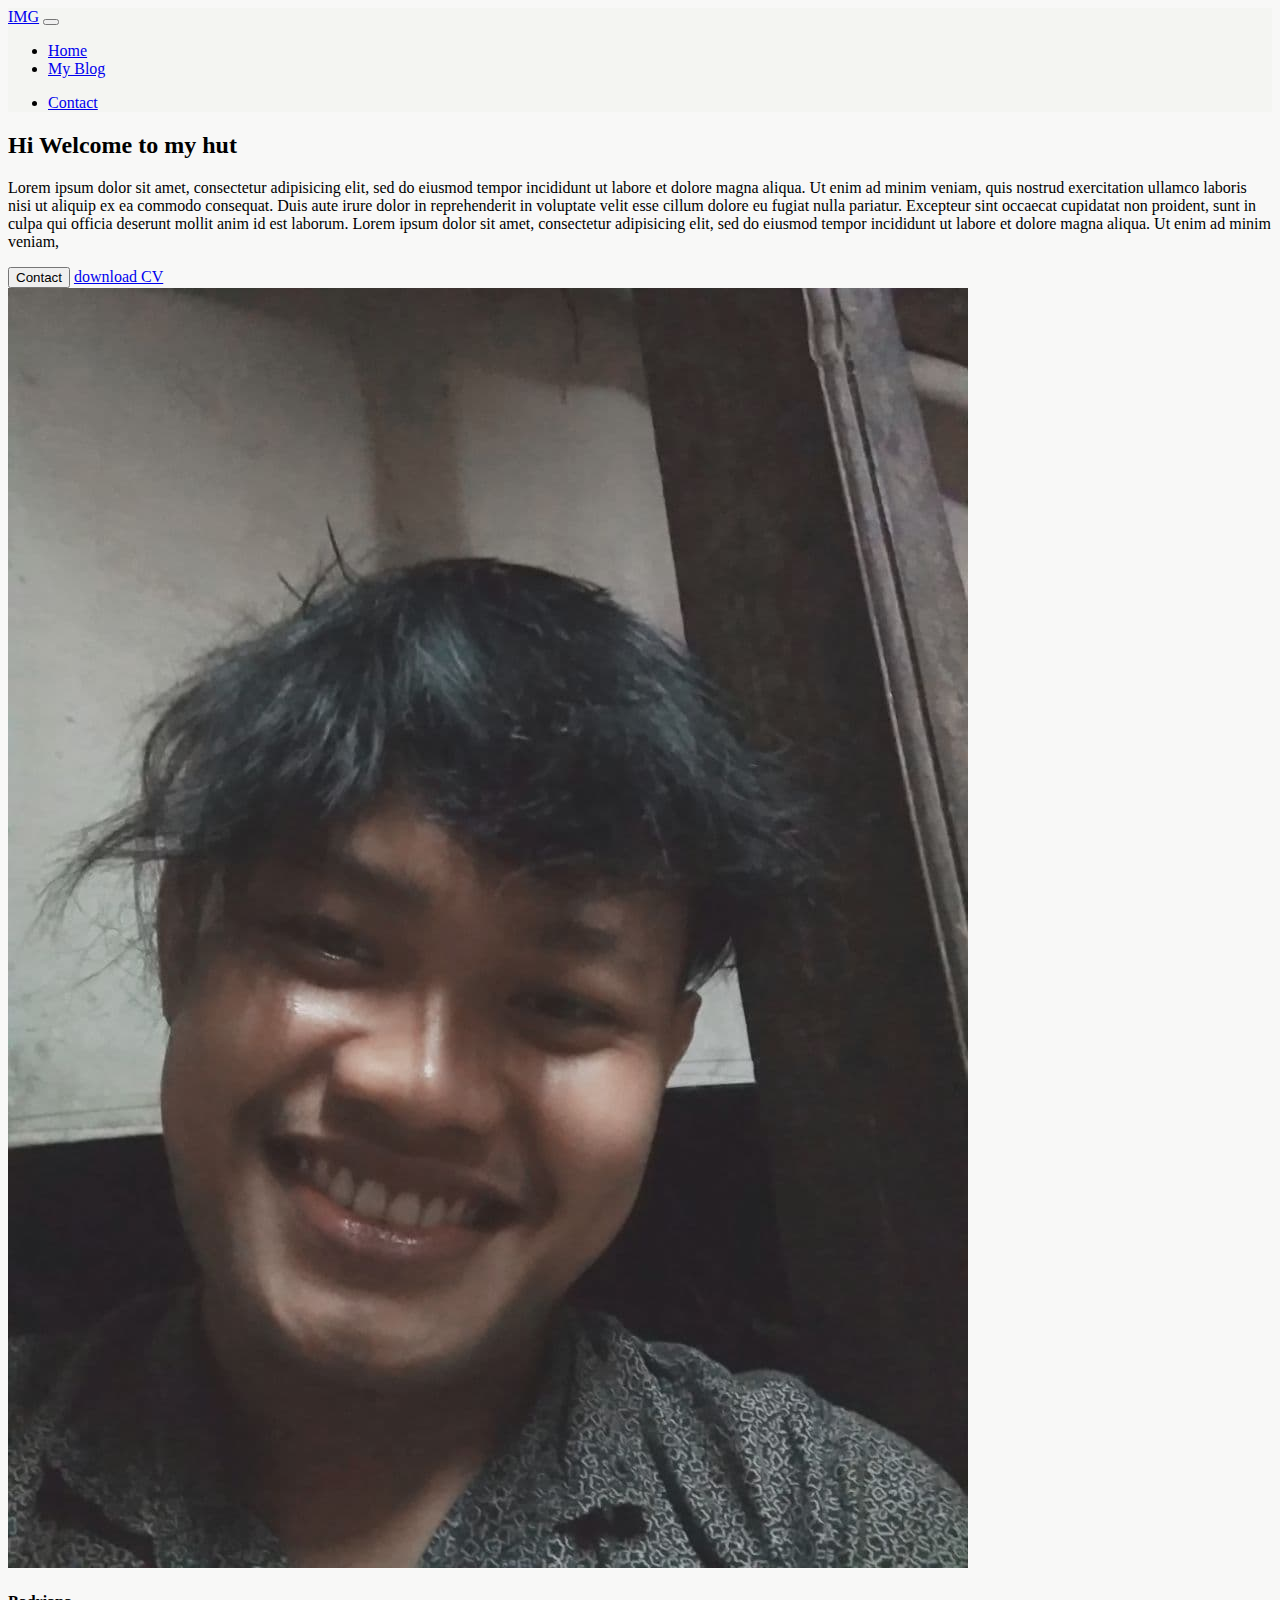
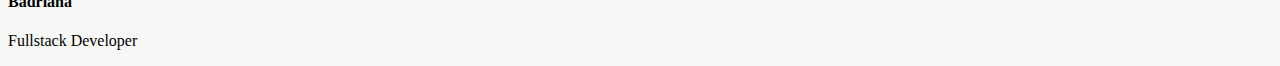
<file: index.html>
<!DOCTYPE html>
<html lang="en">

<head>
    <meta charset="UTF-8">
    <meta http-equiv="X-UA-Compatible" content="IE=edge">
    <meta name="viewport" content="width=device-width, initial-scale=1.0">
    <link href="https://cdn.jsdelivr.net/npm/bootstrap@5.3.0/dist/css/bootstrap.min.css" rel="stylesheet"
        integrity="sha384-9ndCyUaIbzAi2FUVXJi0CjmCapSmO7SnpJef0486qhLnuZ2cdeRhO02iuK6FUUVM" crossorigin="anonymous">
    <link rel="stylesheet" href="style/style.css">
    <link rel="stylesheet" href="https://cdnjs.cloudflare.com/ajax/libs/font-awesome/6.4.0/css/all.min.css"
        integrity="sha512-iecdLmaskl7CVkqkXNQ/ZH/XLlvWZOJyj7Yy7tcenmpD1ypASozpmT/E0iPtmFIB46ZmdtAc9eNBvH0H/ZpiBw=="
        crossorigin="anonymous" referrerpolicy="no-referrer" />
    <title>Badriana</title>
</head>

<body>
    <nav class="navbar navbar-expand-lg bg-body-tertiary navs">
        <div class="container">
            <a class="navbar-brand" href="#">IMG</a>
            <button class="navbar-toggler" type="button" data-bs-toggle="collapse" data-bs-target="#navbarText"
                aria-controls="navbarText" aria-expanded="false" aria-label="Toggle navigation">
                <span class="navbar-toggler-icon"></span>
            </button>
            <div class="collapse navbar-collapse" id="navbarText">
                <ul class="navbar-nav me-auto mb-2 mb-lg-0">
                    <li class="nav-item">
                        <a class="nav-link active" aria-current="page" href="#">Home</a>
                    </li>
                    <li class="nav-item">
                        <a class="nav-link" href="MyBlog.html">My Blog</a>
                    </li>
                </ul>
                <div class="navbar-text">
                    <ul class="navbar-nav me-auto mb-2 mb-lg-0">
                        <li class="nav-item">
                            <a class="nav-link" href="kontak.html">Contact</a>
                        </li>
                    </ul>
                </div>
            </div>
        </div>
    </nav>

    <section >
        <div class="container bg-white mt-4 shadow">
            <div class="row">
                <div class="col col-md-7 p-5 col-sm-12">
                    <h2>Hi Welcome to my hut</h2>
                    <p>Lorem ipsum dolor sit amet, consectetur adipisicing elit, sed do eiusmod
                        tempor incididunt ut labore et dolore magna aliqua. Ut enim ad minim veniam,
                        quis nostrud exercitation ullamco laboris nisi ut aliquip ex ea commodo
                        consequat. Duis aute irure dolor in reprehenderit in voluptate velit esse
                        cillum dolore eu fugiat nulla pariatur. Excepteur sint occaecat cupidatat non
                        proident, sunt in culpa qui officia deserunt mollit anim id est laborum. Lorem ipsum dolor sit
                        amet,
                        consectetur adipisicing elit, sed do eiusmod
                        tempor incididunt ut labore et dolore magna aliqua. Ut enim ad minim veniam,
                    </p>

                    <button class="btn btn-dark px-5 rounded-5">Contact</button>
                    <span><a href="https://drive.google.com/file/d/17rSw2DXU6hX5pxYsFnTIyD8-mVL3VRhW/view?usp=sharing" class="text-decoration-none text-dark mx-2 fs-6">download
                            CV <i class="fa-sharp fa-solid fa-download fs-4 " ></i></a></span>

                    <div class="icons mt-4">
                        <a href="https://github.com/badriana400952" class="text-decoration-none text-dark m-2"> <i class="fa-brands fa-linkedin fs-2 m-2"></i></a>
                        <a href="https://web.facebook.com/badriana.badriana.7545" class="text-decoration-none text-dark"> <i
                                class="fa-brands fa-facebook fs-2 m-2"></i></a>
                        <a href="https://www.instagram.com/badrian____/?hl=id" class="text-decoration-none text-dark"><i
                                class="fa-brands fa-instagram fs-2 m-2"></i></a>
                        <a href="https://twitter.com/badrun952" class="text-decoration-none text-dark fs-2 m-2"><i class="fa-brands fa-twitter"></i></a>
                    </div>

                </div>
                <div class="col col-md-5 mb-5 mt-4 col-sm-12">
                        <div class="card shadow rounded-2" style="width: 23rem;">
                            <img src="assets/a.jpg" class="card-img-top" alt="asset">
                            <div class="card-body">
                                <h4 class="text-center">Badriana</h4>
                              <p class="card-text text-center">Fullstack Developer</p>
                            </div>
                          </div>
                </div>
            </div>
        </div>
    </section>

</div>
    <script src="https://cdn.jsdelivr.net/npm/bootstrap@5.3.0/dist/js/bootstrap.bundle.min.js"
        integrity="sha384-geWF76RCwLtnZ8qwWowPQNguL3RmwHVBC9FhGdlKrxdiJJigb/j/68SIy3Te4Bkz"
        crossorigin="anonymous"></script>
</body>

</html>
</file>
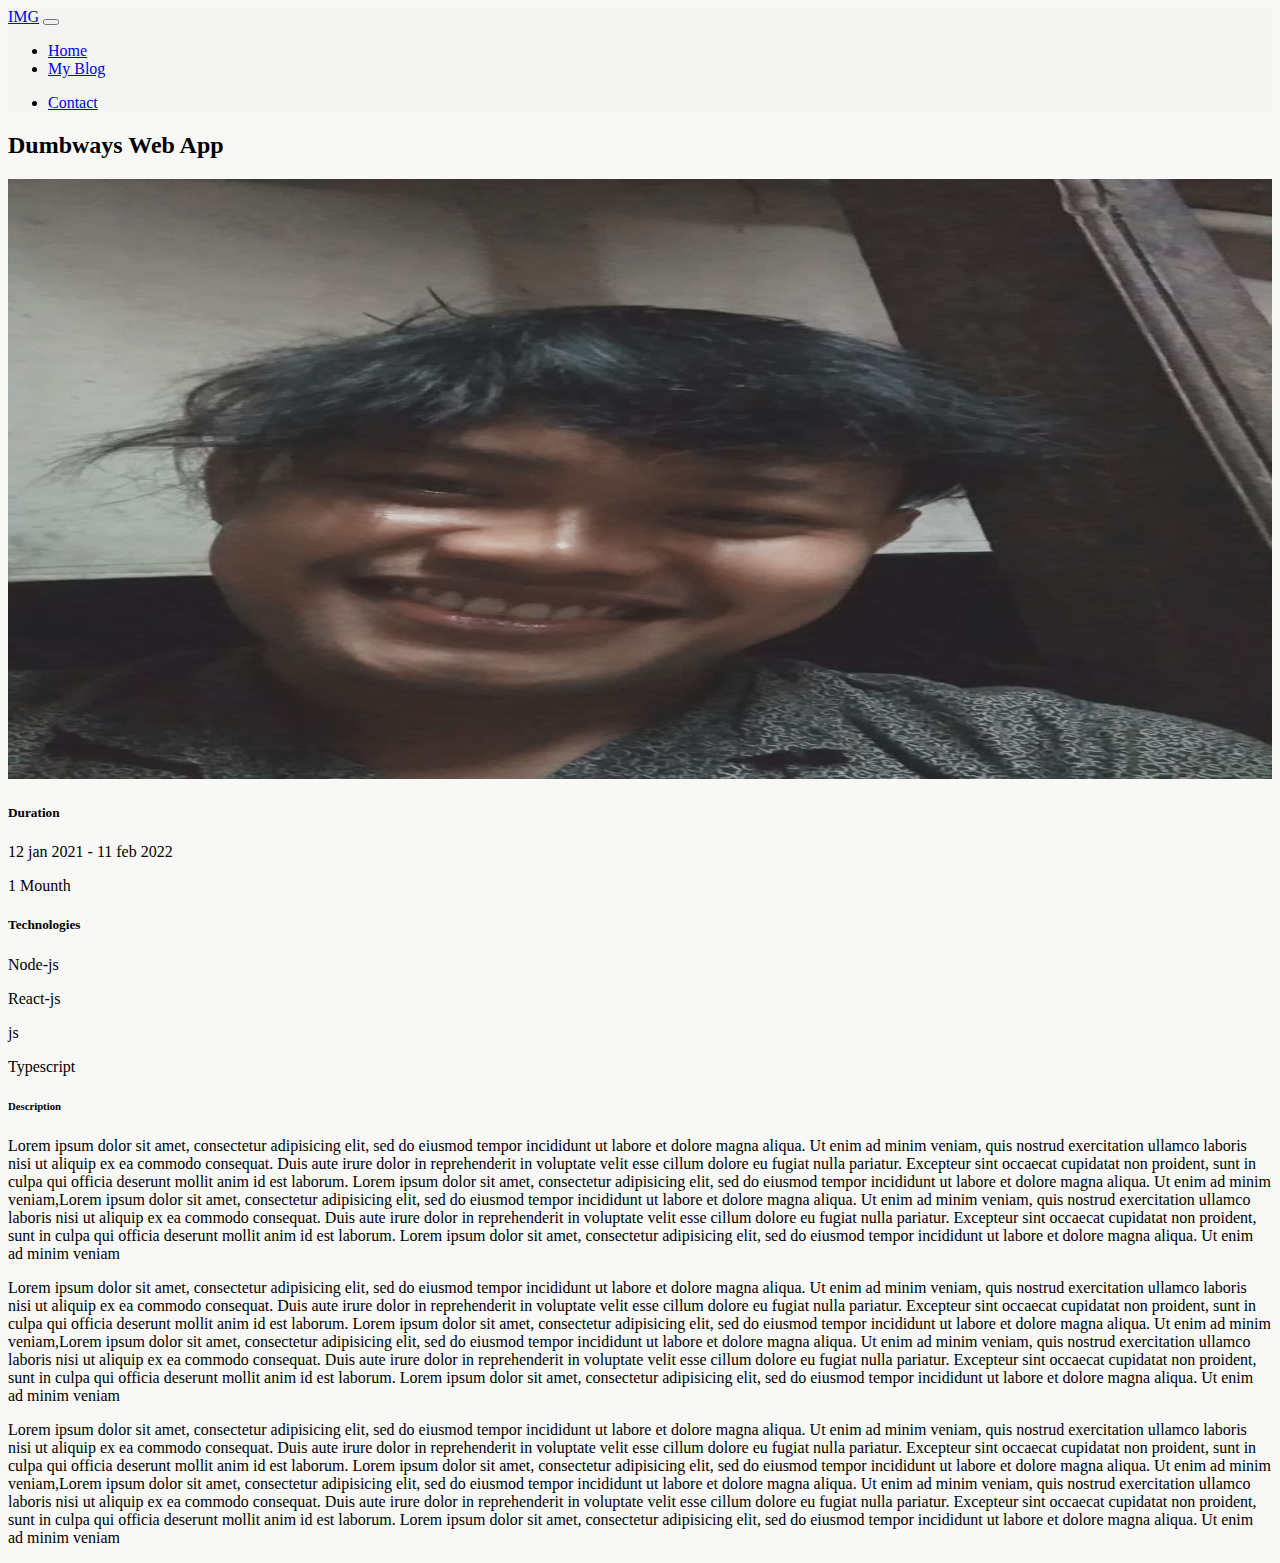
<file: detail.html>
<!DOCTYPE html>
<html lang="en">

<head>
    <meta charset="UTF-8">
    <meta http-equiv="X-UA-Compatible" content="IE=edge">
    <meta name="viewport" content="width=device-width, initial-scale=1.0">
    <link href="https://cdn.jsdelivr.net/npm/bootstrap@5.3.0/dist/css/bootstrap.min.css" rel="stylesheet"
        integrity="sha384-9ndCyUaIbzAi2FUVXJi0CjmCapSmO7SnpJef0486qhLnuZ2cdeRhO02iuK6FUUVM" crossorigin="anonymous">
    <link rel="stylesheet" href="style/style.css">
    <link rel="stylesheet" href="https://cdnjs.cloudflare.com/ajax/libs/font-awesome/6.4.0/css/all.min.css"
        integrity="sha512-iecdLmaskl7CVkqkXNQ/ZH/XLlvWZOJyj7Yy7tcenmpD1ypASozpmT/E0iPtmFIB46ZmdtAc9eNBvH0H/ZpiBw=="
        crossorigin="anonymous" referrerpolicy="no-referrer" />
    <title>Badriana</title>
</head>

<body>
    <nav class="navbar navbar-expand-lg bg-body-tertiary navs">
        <div class="container">
            <a class="navbar-brand" href="#">IMG</a>
            <button class="navbar-toggler" type="button" data-bs-toggle="collapse" data-bs-target="#navbarText"
                aria-controls="navbarText" aria-expanded="false" aria-label="Toggle navigation">
                <span class="navbar-toggler-icon"></span>
            </button>
            <div class="collapse navbar-collapse" id="navbarText">
                <ul class="navbar-nav me-auto mb-2 mb-lg-0">
                    <li class="nav-item">
                        <a class="nav-link active" aria-current="page" href="#">Home</a>
                    </li>
                    <li class="nav-item">
                        <a class="nav-link" href="MyBlog.html">My Blog</a>
                    </li>
                </ul>
                <div class="navbar-text">
                    <ul class="navbar-nav me-auto mb-2 mb-lg-0">
                        <li class="nav-item">
                            <a class="nav-link" href="kontak.html">Contact</a>
                        </li>
                    </ul>
                </div>
            </div>
        </div>
    </nav>

    <section>
        <div class="container">
            <div class="row">
                <h2 class="text-center ">Dumbways Web App</h2>
                <div class="col my-4 col-md-7">
                    <div class="card imgCardDetail">
                        <img src="assets/a.jpg" class="card-img-top" alt="hihi">
                    </div>
                </div>
                <div class="col my-4 col-md-5 px-5">
                    <h5>Duration</h5>
                    <p><i class="fa-solid fa-calendar-days"></i> 12 jan 2021 - 11 feb 2022</p>
                    <p><i class="fa-solid fa-clock"></i> 1 Mounth</p>
                    <h5>Technologies</h5>
                    <div class="row">
                        <div class="col">
                            <p><i class="fa-brands fa-node"></i> Node-js </p>
                            <p><i class="fa-brands fa-react"></i> React-js</p>
                        </div>
                        <div class="col">
                            <p><i class="fa-brands fa-square-js"></i> js</p>
                            <p><i class="fa-brands fa-vuejs"></i> Typescript</p>
                        </div>
                    </div>
                </div>
            </div>
            <div class="row">
                <div class="col">
                    <h6>Description</h6>
                    <p class="text-justify-center">Lorem ipsum dolor sit amet, consectetur adipisicing elit, sed do eiusmod
                        tempor incididunt ut labore et dolore magna aliqua. Ut enim ad minim veniam,
                        quis nostrud exercitation ullamco laboris nisi ut aliquip ex ea commodo
                        consequat. Duis aute irure dolor in reprehenderit in voluptate velit esse
                        cillum dolore eu fugiat nulla pariatur. Excepteur sint occaecat cupidatat non
                        proident, sunt in culpa qui officia deserunt mollit anim id est laborum. Lorem ipsum dolor sit amet,
                        consectetur adipisicing elit, sed do eiusmod
                        tempor incididunt ut labore et dolore magna aliqua. Ut enim ad minim veniam,Lorem ipsum dolor sit amet,
                        consectetur adipisicing elit, sed do eiusmod
                        tempor incididunt ut labore et dolore magna aliqua. Ut enim ad minim veniam,
                        quis nostrud exercitation ullamco laboris nisi ut aliquip ex ea commodo
                        consequat. Duis aute irure dolor in reprehenderit in voluptate velit esse
                        cillum dolore eu fugiat nulla pariatur. Excepteur sint occaecat cupidatat non
                        proident, sunt in culpa qui officia deserunt mollit anim id est laborum. Lorem ipsum dolor sit amet,
                        consectetur adipisicing elit, sed do eiusmod
                        tempor incididunt ut labore et dolore magna aliqua. Ut enim ad minim veniam</p>
                    <p class="text-justify-center">Lorem ipsum dolor sit amet, consectetur adipisicing elit, sed do eiusmod
                        tempor incididunt ut labore et dolore magna aliqua. Ut enim ad minim veniam,
                        quis nostrud exercitation ullamco laboris nisi ut aliquip ex ea commodo
                        consequat. Duis aute irure dolor in reprehenderit in voluptate velit esse
                        cillum dolore eu fugiat nulla pariatur. Excepteur sint occaecat cupidatat non
                        proident, sunt in culpa qui officia deserunt mollit anim id est laborum. Lorem ipsum dolor sit amet,
                        consectetur adipisicing elit, sed do eiusmod
                        tempor incididunt ut labore et dolore magna aliqua. Ut enim ad minim veniam,Lorem ipsum dolor sit amet,
                        consectetur adipisicing elit, sed do eiusmod
                        tempor incididunt ut labore et dolore magna aliqua. Ut enim ad minim veniam,
                        quis nostrud exercitation ullamco laboris nisi ut aliquip ex ea commodo
                        consequat. Duis aute irure dolor in reprehenderit in voluptate velit esse
                        cillum dolore eu fugiat nulla pariatur. Excepteur sint occaecat cupidatat non
                        proident, sunt in culpa qui officia deserunt mollit anim id est laborum. Lorem ipsum dolor sit amet,
                        consectetur adipisicing elit, sed do eiusmod
                        tempor incididunt ut labore et dolore magna aliqua. Ut enim ad minim veniam</p>
                    <p class="text-justify-center">Lorem ipsum dolor sit amet, consectetur adipisicing elit, sed do eiusmod
                        tempor incididunt ut labore et dolore magna aliqua. Ut enim ad minim veniam,
                        quis nostrud exercitation ullamco laboris nisi ut aliquip ex ea commodo
                        consequat. Duis aute irure dolor in reprehenderit in voluptate velit esse
                        cillum dolore eu fugiat nulla pariatur. Excepteur sint occaecat cupidatat non
                        proident, sunt in culpa qui officia deserunt mollit anim id est laborum. Lorem ipsum dolor sit amet,
                        consectetur adipisicing elit, sed do eiusmod
                        tempor incididunt ut labore et dolore magna aliqua. Ut enim ad minim veniam,Lorem ipsum dolor sit amet,
                        consectetur adipisicing elit, sed do eiusmod
                        tempor incididunt ut labore et dolore magna aliqua. Ut enim ad minim veniam,
                        quis nostrud exercitation ullamco laboris nisi ut aliquip ex ea commodo
                        consequat. Duis aute irure dolor in reprehenderit in voluptate velit esse
                        cillum dolore eu fugiat nulla pariatur. Excepteur sint occaecat cupidatat non
                        proident, sunt in culpa qui officia deserunt mollit anim id est laborum. Lorem ipsum dolor sit amet,
                        consectetur adipisicing elit, sed do eiusmod
                        tempor incididunt ut labore et dolore magna aliqua. Ut enim ad minim veniam</p>
                </div>
            </div>
        </div>
        </div>

        </div>
    </section>

    <script src="https://cdn.jsdelivr.net/npm/bootstrap@5.3.0/dist/js/bootstrap.bundle.min.js"
        integrity="sha384-geWF76RCwLtnZ8qwWowPQNguL3RmwHVBC9FhGdlKrxdiJJigb/j/68SIy3Te4Bkz"
        crossorigin="anonymous"></script>
</body>

</html>
</file>
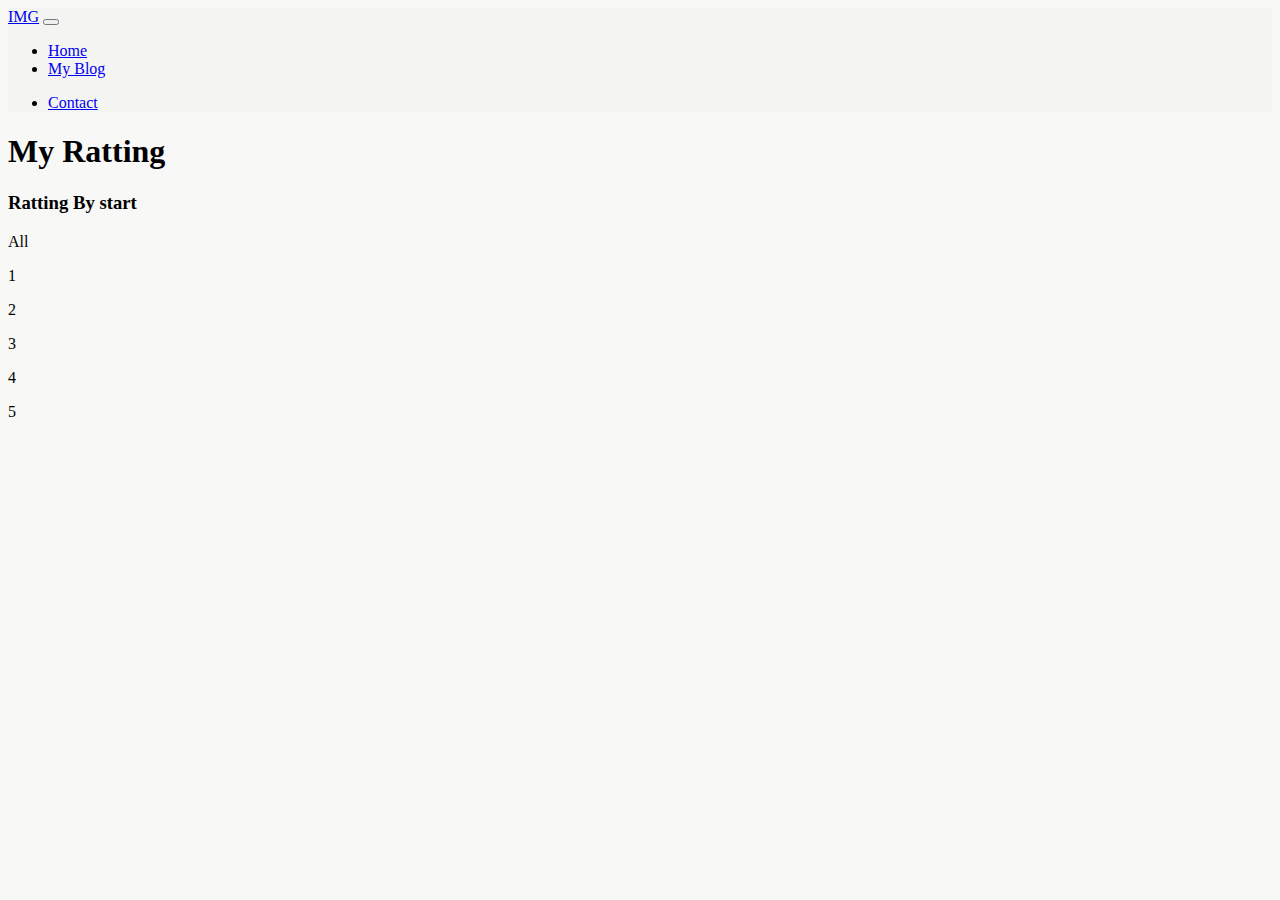
<file: HofAsyncAwait.html>
<!DOCTYPE html>
<html lang="en">

<head>
    <meta charset="UTF-8">
    <meta http-equiv="X-UA-Compatible" content="IE=edge">
    <meta name="viewport" content="width=device-width, initial-scale=1.0">
    <title>Document</title>
</head>

<body>
    <!DOCTYPE html>
    <html lang="en">

    <head>
        <meta charset="UTF-8">
        <meta http-equiv="X-UA-Compatible" content="IE=edge">
        <meta name="viewport" content="width=device-width, initial-scale=1.0">
        <link href="https://cdn.jsdelivr.net/npm/bootstrap@5.3.0/dist/css/bootstrap.min.css" rel="stylesheet"
            integrity="sha384-9ndCyUaIbzAi2FUVXJi0CjmCapSmO7SnpJef0486qhLnuZ2cdeRhO02iuK6FUUVM" crossorigin="anonymous">
        <link rel="stylesheet" href="style/style.css">
        <link rel="stylesheet" href="https://cdnjs.cloudflare.com/ajax/libs/font-awesome/6.4.0/css/all.min.css"
            integrity="sha512-iecdLmaskl7CVkqkXNQ/ZH/XLlvWZOJyj7Yy7tcenmpD1ypASozpmT/E0iPtmFIB46ZmdtAc9eNBvH0H/ZpiBw=="
            crossorigin="anonymous" referrerpolicy="no-referrer" />
        <title>Badriana</title>
    </head>

    <body>
        <nav class="navbar navbar-expand-lg bg-body-tertiary navs">
            <div class="container">
                <a class="navbar-brand" href="#">IMG</a>
                <button class="navbar-toggler" type="button" data-bs-toggle="collapse" data-bs-target="#navbarText"
                    aria-controls="navbarText" aria-expanded="false" aria-label="Toggle navigation">
                    <span class="navbar-toggler-icon"></span>
                </button>
                <div class="collapse navbar-collapse" id="navbarText">
                    <ul class="navbar-nav me-auto mb-2 mb-lg-0">
                        <li class="nav-item">
                            <a class="nav-link active" aria-current="page" href="#">Home</a>
                        </li>
                        <li class="nav-item">
                            <a class="nav-link" href="MyBlog.html">My Blog</a>
                        </li>
                    </ul>
                    <div class="navbar-text">
                        <ul class="navbar-nav me-auto mb-2 mb-lg-0">
                            <li class="nav-item">
                                <a class="nav-link" href="kontak.html">Contact</a>
                            </li>
                        </ul>
                    </div>
                </div>
            </div>
        </nav>

        <section>
            <div class="container">
                <div class="row">
                    <div class="col">
                        <h1>My Ratting</h1>
                        <h3>Ratting By start</h3>
                        <div class="d-flex justify-content-center gap-3">
                            <p class="bg-danger mx-3 p-2 rounded-2 text-light">All <i class="fa-solid fa-star fs-3 p-2 text-light"></i></p>
                            <p class="bg-danger mx-3 p-2 rounded-2 text-light">1 <i class="fa-solid fa-star fs-3 p-2 text-light"></i></p>
                            <p class="bg-danger mx-3 p-2 rounded-2 text-light">2 <i class="fa-solid fa-star fs-3 p-2 text-light"></i></p>
                            <p class="bg-danger mx-3 p-2 rounded-2 text-light">3 <i class="fa-solid fa-star fs-3 p-2 text-light"></i></p>
                            <p class="bg-danger mx-3 p-2 rounded-2 text-light">4 <i class="fa-solid fa-star fs-3 p-2 text-light"></i></p>
                            <p class="bg-danger mx-3 p-2 rounded-2 text-light">5 <i class="fa-solid fa-star fs-3 p-2 text-light"></i></p>
                        </div>
                    </div>
                </div>
            </div>
        </section>


        <script src="https://cdn.jsdelivr.net/npm/bootstrap@5.3.0/dist/js/bootstrap.bundle.min.js"
            integrity="sha384-geWF76RCwLtnZ8qwWowPQNguL3RmwHVBC9FhGdlKrxdiJJigb/j/68SIy3Te4Bkz"
            crossorigin="anonymous"></script>
    </body>

    </html>


    <script src="js/HofAsincAwait.js"></script>
</body>

</html>
</file>
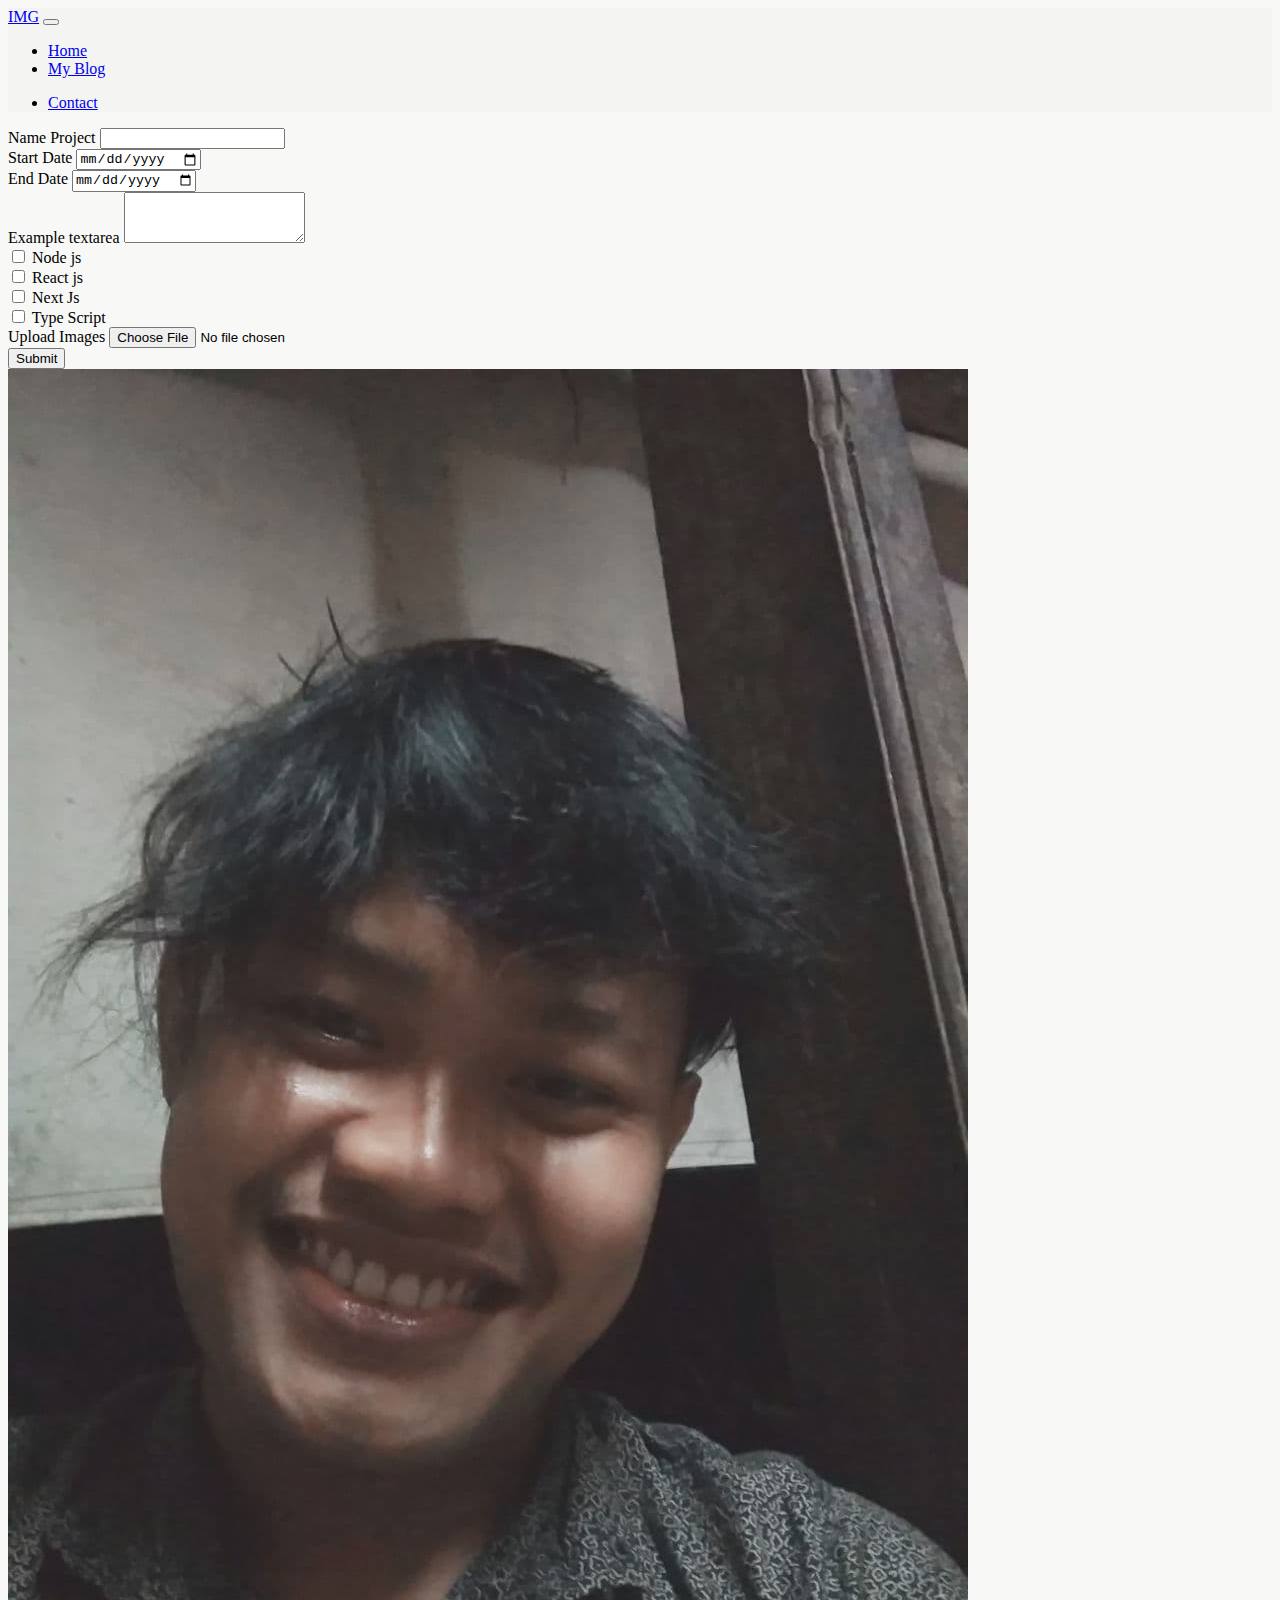
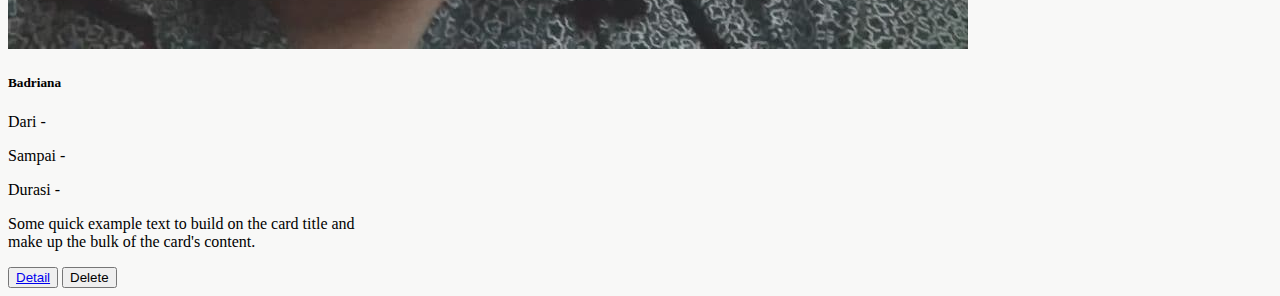
<file: MyBlog.html>
<!DOCTYPE html>
<html lang="en">

<head>
    <meta charset="UTF-8">
    <link rel="stylesheet" href="style/style.css">
    <meta http-equiv="X-UA-Compatible" content="IE=edge">
    <meta name="viewport" content="width=device-width, initial-scale=1.0">
    <link href="https://cdn.jsdelivr.net/npm/bootstrap@5.3.0/dist/css/bootstrap.min.css" rel="stylesheet"
        integrity="sha384-9ndCyUaIbzAi2FUVXJi0CjmCapSmO7SnpJef0486qhLnuZ2cdeRhO02iuK6FUUVM" crossorigin="anonymous">
    <link rel="stylesheet" href="style/style.css">
    <link rel="stylesheet" href="https://cdnjs.cloudflare.com/ajax/libs/font-awesome/6.4.0/css/all.min.css"
        integrity="sha512-iecdLmaskl7CVkqkXNQ/ZH/XLlvWZOJyj7Yy7tcenmpD1ypASozpmT/E0iPtmFIB46ZmdtAc9eNBvH0H/ZpiBw=="
        crossorigin="anonymous" referrerpolicy="no-referrer" />
    <title>Badriana</title>
</head>

<body>
    <nav class="navbar navbar-expand-lg bg-body-tertiary navs">
        <div class="container">
            <a class="navbar-brand" href="#">IMG</a>
            <button class="navbar-toggler" type="button" data-bs-toggle="collapse" data-bs-target="#navbarText"
                aria-controls="navbarText" aria-expanded="false" aria-label="Toggle navigation">
                <span class="navbar-toggler-icon"></span>
            </button>
            <div class="collapse navbar-collapse" id="navbarText">
                <ul class="navbar-nav me-auto mb-2 mb-lg-0">
                    <li class="nav-item">
                        <a class="nav-link active" aria-current="page" href="index.html">Home</a>
                    </li>
                    <li class="nav-item">
                        <a class="nav-link" href="MyBlog.html">My Blog</a>
                    </li>
                </ul>
                <div class="navbar-text">
                    <ul class="navbar-nav me-auto mb-2 mb-lg-0">
                        <li class="nav-item">
                            <a class="nav-link" href="kontak.html">Contact</a>
                        </li>
                    </ul>
                </div>
            </div>
        </div>
    </nav>

    <section>
        <div class="container mt-5">
            <form onsubmit="tambahBlog(event)">
                <div class="mb-3">
                    <label for="nama" class="form-label">Name Project</label>
                    <input type="text" class="form-control" id="nama" aria-describedby="emailHelp">
                </div>
                <div>
                    <div class="row">
                        <div class="col">
                            <div class="mb-3">
                                <label for="start" class="form-label">Start Date</label>
                                <input type="date" class="form-control" id="start">
                            </div>
                        </div>
                        <div class="col">
                            <div class="mb-3">
                                <label for="endDate" class="form-label">End Date</label>
                                <input type="date" class="form-control" id="endDate">
                            </div>
                        </div>
                    </div>
                </div>
                <div class="mb-3">
                    <label for="deskripsi" class="form-label">Example textarea</label>
                    <textarea class="form-control" id="deskripsi" rows="3"></textarea>
                </div>
                <div class="mb-3">
                    <div class="row">
                        <div class="col">
                            <div class="form-check">
                                <input class="form-check-input" type="checkbox" value="" id="nodeJss">
                                <label class="form-check-label" for="nodeJss">
                                    Node js
                                </label>
                            </div>
                            <div class="form-check">
                                <input class="form-check-input" type="checkbox" value="" id="react">
                                <label class="form-check-label" for="react">
                                    React js
                                </label>
                            </div>
                        </div>
                        <div class="col">
                            <div class="form-check">
                                <input class="form-check-input" type="checkbox" value="" id="next">
                                <label class="form-check-label" for="next">
                                    Next Js
                                </label>
                            </div>
                            <div class="form-check">
                                <input class="form-check-input" type="checkbox" value="" id="typeScript">
                                <label class="form-check-label" for="typeScript">
                                    Type Script
                                </label>
                            </div>
                        </div>
                    </div>
                </div>
                <div class="mb-3">
                    <label for="image" class="form-label">Upload Images</label>
                    <input type="file" class="form-control" id="image" aria-describedby="emailHelp">
                </div>
                <button type="submit" class="btn btn-primary">Submit</button>
            </form>
        </div>
    </section>
    <section class="mt-5 ">
        <div class="container">
            <div class="row">
                <div class="col d-flex justify-content-around mt-3 wpp " id="view">
                    <div class="card my-4 border-none shadow" style="width: 23rem;">
                        <img src="assets/a.jpg" class="card-img-top" alt="aa">
                        <div class="card-body">
                            <h5 class="text-dark-emphasis ">Badriana</h5>
                            <p class="card-text">Dari - </p>
                            <p class="card-text">Sampai - </p>
                            <p class="card-text">Durasi - </p>
                            <p class="card-text">Some quick example text to build on the card title and make up the bulk
                                of the card's content.</p>
                                <div class="iconss">
                                    <i class="fa-brands fa-node fs-3"></i>
                                    <i class="fa-brands fa-react fs-3"></i>
                                    <i class="fa-brands fa-square-js fs-3"></i>
                                    <i class="fa-brands fa-vuejs fs-3"></i>
                                </div>
                                <div class="mt-4 d-flex justify-content-center gap-3" >
                                    <button class="btn btn-dark"><a class="text-decoration-none text-light px-5 " href="detail.html">Detail</a> </button>
                                    <button class="btn btn-dark text-light px-5">Delete</button>
                                </div>
                        </div>
                    </div>

                   

                    
                </div>
            </div>
        </div>
    </section>
    <script src="https://cdn.jsdelivr.net/npm/bootstrap@5.3.0/dist/js/bootstrap.bundle.min.js"
        integrity="sha384-geWF76RCwLtnZ8qwWowPQNguL3RmwHVBC9FhGdlKrxdiJJigb/j/68SIy3Te4Bkz"
        crossorigin="anonymous"></script>
    <script src="js/blog.js"></script>
</body>

</html>
</file>
<file: style/style.css>
body{
    background-color: rgba(247, 248, 246, 0.933);
}
.navs{
    background-color: rgba(238, 241, 236, 0.411)!important;
}
.wpp{
    width: 900px;
    flex-wrap: wrap;
}

.imgCardDetail{
    border: none;
}
.imgCardDetail img{
    width: 100%;
    height: 600px !important;
}
</file>
